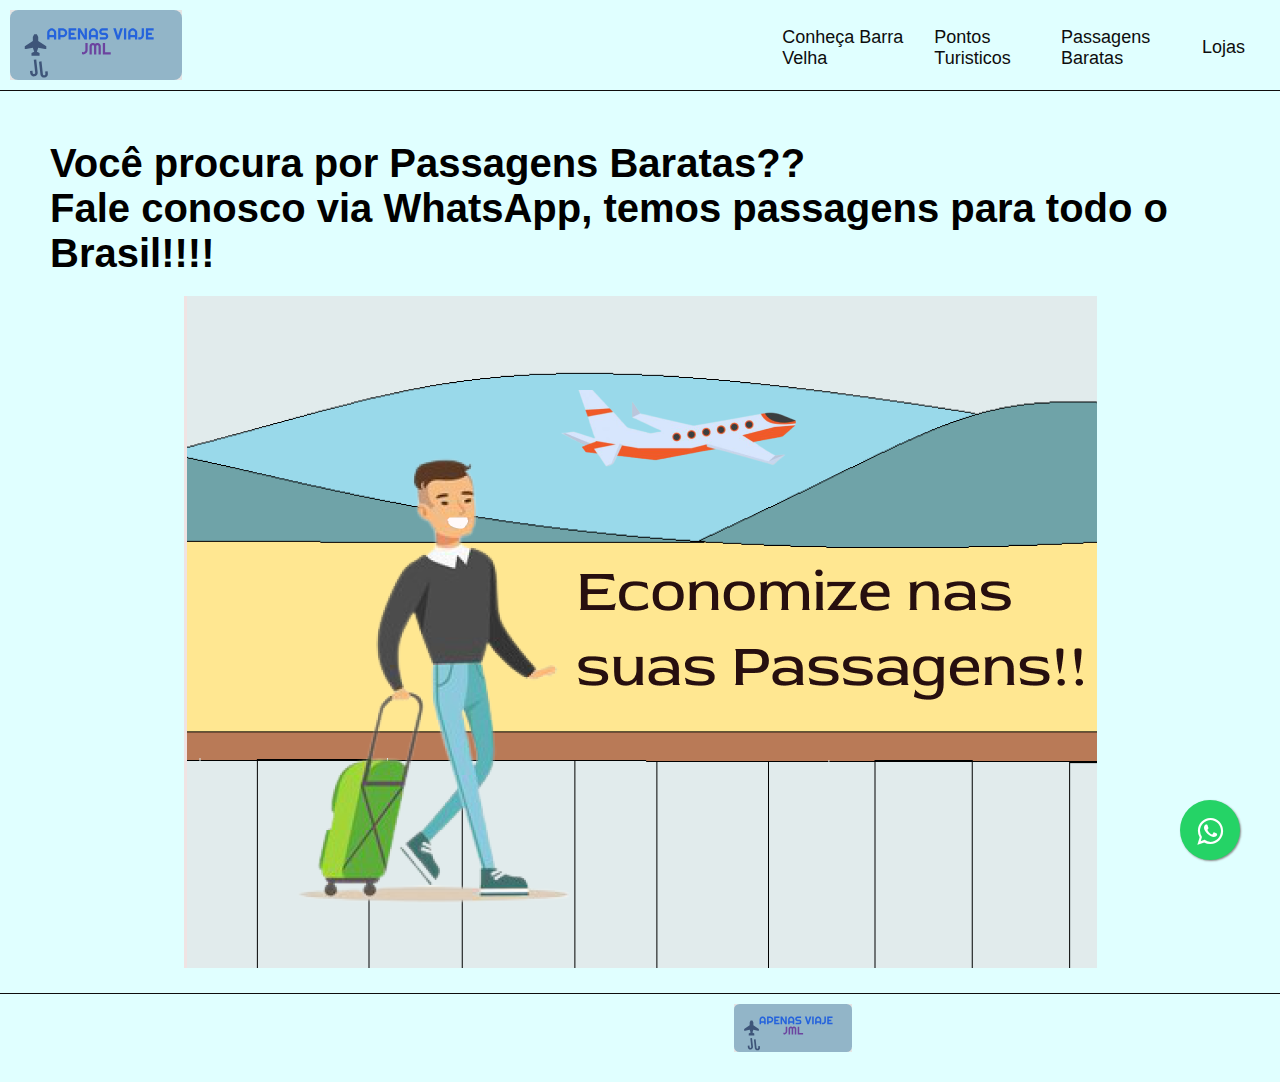
<file: passagem.html>
<!DOCTYPE html>
<html lang="pt-br">
<head>
    <meta charset="UTF-8">
    <meta http-equiv="X-UA-Compatible" content="IE=edge">
    <meta name="viewport" content="width=device-width, initial-scale=1.0">
    <title>Passagens Baratas &#x2708;</title>
    <link rel="stylesheet" type="text/css" href="passagem.css">
    <link rel="stylesheet" href="https://cdnjs.cloudflare.com/ajax/libs/font-awesome/4.5.0/css/font-awesome.min.css">
</head>  
<body>
  <header> 
    <nav class="cabecalho">
      <img class="cabecalho-pass" src="logo.svg">
      <a class="cabecalho-menu" href="index.html">Conheça Barra Velha</a>
      <a class="cabecalho-menu" href="turistico.html">Pontos Turisticos</a>
      <a class="cabecalho-menu" href="passagem.html">Passagens Baratas</a>
      <a class="cabecalho-menu" href="">Lojas</a>
    </nav>
    <main class="conteudo-segundo">
      <h1 class="quarto-conteudo">Você procura por Passagens Baratas?? <br>Fale conosco via WhatsApp, temos passagens para todo o Brasil!!!!</h1>
      
    </header>
    
    <div id="img-passagem" class="img-01">
      <img src="figma01.png" alt="passagem">
    </div>
    
    <a class="whatsapp-link" href="https://web.whatsapp.com/send?phone=5541995893507" target="_blank">
      <i class="fa fa-whatsapp"></i>
    </a>
  </main>
  <footer class="rodape">
    <a class="rodape-imagem" href="linkedin.com/in/jéssica-de-melo-souza-979713164">
      <img src="logo.svg"></a>
  </footer>
  
    </body>
    </html>
</file>
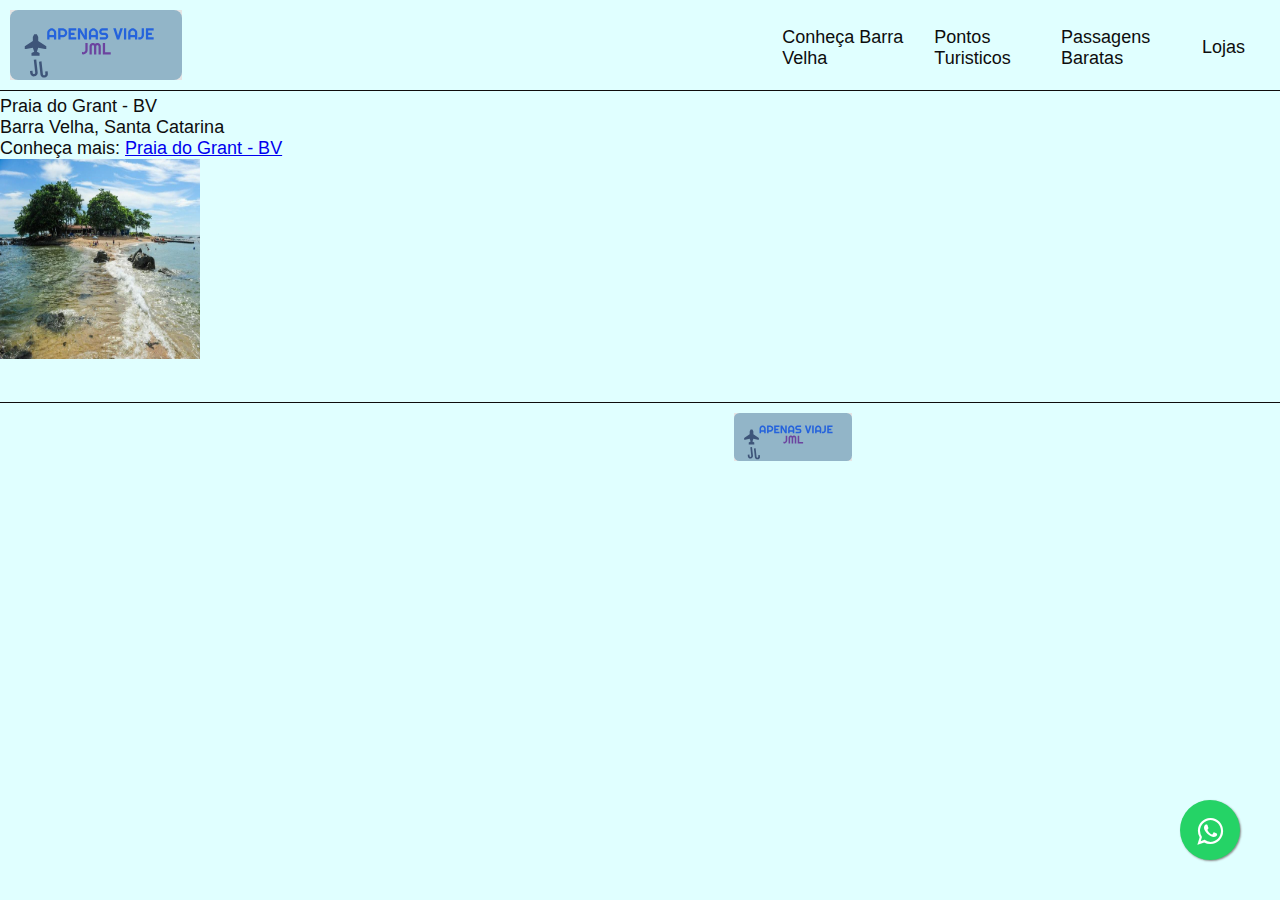
<file: turistico.html>
<!DOCTYPE html>
<html lang="pt-br">

<head>
    <meta charset="UTF-8">
    <meta http-equiv="X-UA-Compatible" content="IE=edge">
    <meta name="viewport" content="width=device-width, initial-scale=1.0">
    <title>Passagens Baratas &#x2708;</title>
    <link rel="stylesheet" type="text/css" href="turisitico.css">
    <link rel="stylesheet" href="https://cdnjs.cloudflare.com/ajax/libs/font-awesome/4.5.0/css/font-awesome.min.css">
</head>

<body>
    <header>
        <nav class="cabecalho">
            <img class="cabecalho-pass" src="logo.svg">
            <a class="cabecalho-menu" href="index.html">Conheça Barra Velha</a>
            <a class="cabecalho-menu" href="turistico.html">Pontos Turisticos</a>
            <a class="cabecalho-menu" href="passagem.html">Passagens Baratas</a>
            <a class="cabecalho-menu" href="">Lojas</a>
        </nav>
        <main class="conteudo-segundo">
            <section id="secao">
            <div class="trip">
                <p>Praia do Grant - BV</p>
                <p>Barra Velha, Santa Catarina</p>
                <p>Conheça mais:
                    <a href="https://www.tripadvisor.com.br/Attraction_Review-g1023734-d4057114-Reviews-Grant_Beach-Barra_Velha_State_of_Santa_Catarina.html"
                        target="">Praia do Grant - BV</a>
                </p>
         
                <img class="praia-do-grant" src="img-bv-01.jpg" alt="Praia do Grant">
            </div>
            </section>
            <br>



            <a class="whatsapp-link" href="https://web.whatsapp.com/send?phone=5541995893507" target="_blank">
                <i class="fa fa-whatsapp"></i>
            </a>
        </main>
        <footer class="rodape">
            <a class="rodape-imagem" href="linkedin.com/in/jéssica-de-melo-souza-979713164">
                <img src="logo.svg"></a>
        </footer>

</body>

</html>
</file>
<file: passagem.css>
@import url('https://fonts.googleapis.com/css2?family=Righteous&display=swap');     
*{
    margin:0;
    padding: 0;
    box-sizing:border-box;
}
body {
    background:#e0ffff;
    
}
.cabecalho-pass{
    height: 70px;  
    margin-right: 600px;
}
.cabecalho{
    display: flex;
    flex-direction:row;
    align-items:center;
    justify-content:space-around;
    padding: 10px;
    margin-top: 0;
}
.cabecalho-menu{
    font-family: 'Sarala', sans-serif;
    font-size: 18px;
    text-decoration: none;
    margin-right: 25px;
    margin-top: 5px;
    color:#0e0d0d;
}
.cabecalho-menu:hover{
    color: grey;
}


.conteudo-segundo{
    border-top:0.4px solid #0e0d0d;
}

#img-passagem{
    display: flex;
    align-items:center;
    justify-content: center;
    
}

.quarto-conteudo{
    font-family: 'Sarala', sans-serif;
    font-weight: 550;
    font-size: 40px;
    padding: 50px 50px 20px 50px;
 }

 .rodape{
    border-top:0.4px solid #0e0d0d;
     padding: 10px 470px 30px 0px;
     margin-top:25px;
    
 }
 .rodape-imagem{
        height:48px;
        display: flex;
        margin-left: 734px;
 }
 
 .whatsapp-link{
     position: fixed;
     width: 60px;
     height: 60px;
     bottom: 40px;
     right: 40px;
     background-color: #25d366;
     color: #fff;
     border-radius: 50px;
     text-align: center;
     font-size: 30px;
     box-shadow: 1px 1px 2px #888;
     z-index: 1000;
 }
 .fa-whatsapp{
     margin-top: 16px;
     
 }
</file>
<file: turisitico.css>
*{
    margin:0;
    padding: 0;
    box-sizing:border-box;
}
body {
    background:#e0ffff;
    
}
.cabecalho-pass{
    height: 70px;  
    margin-right: 600px;
}
.cabecalho{
    display: flex;
    flex-direction:row;
    align-items:center;
    justify-content:space-around;
    padding: 10px;
    margin-top: 0;
}
.cabecalho-menu{
    font-family: 'Sarala', sans-serif;
    font-size: 18px;
    text-decoration: none;
    margin-right: 25px;
    margin-top: 5px;
    color:#0e0d0d;
}
.cabecalho-menu:hover{
    color: grey;
}


.conteudo-segundo{
    border-top:0.4px solid #0e0d0d;
}
.trip{
    font-family: 'Sarala', sans-serif;
    font-size: 18px;
    text-decoration: none;
    margin-right: 25px;
    margin-top: 5px;
    color:#0e0d0d;
   
}
#secao{
    display: flex;
    flex-direction:column;
    
  
}
.praia-do-grant{
    height: 200px;
    width: 200px;
    display: flex;
    justify-content: flex-end;
}

.rodape{
    border-top:0.4px solid #0e0d0d;
     padding: 10px 470px 30px 0px;
     margin-top:25px;
    
 }
 .rodape-imagem{
        height:48px;
        display: flex;
        margin-left: 734px;
 }
 
 .whatsapp-link{
     position: fixed;
     width: 60px;
     height: 60px;
     bottom: 40px;
     right: 40px;
     background-color: #25d366;
     color: #fff;
     border-radius: 50px;
     text-align: center;
     font-size: 30px;
     box-shadow: 1px 1px 2px #888;
     z-index: 1000;
 }
 .fa-whatsapp{
     margin-top: 16px;
     
 }
</file>
